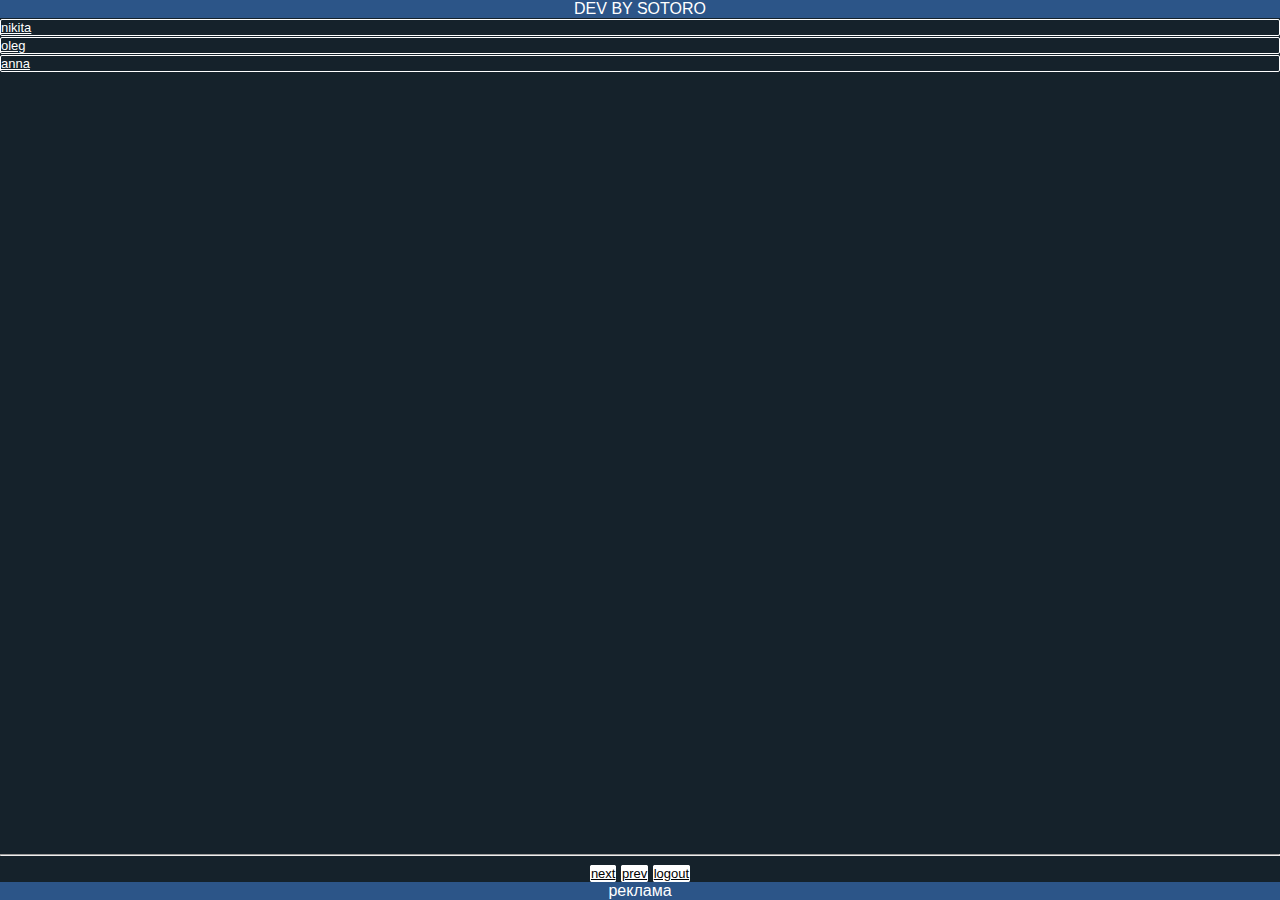
<file: index.html>
<!DOCTYPE html PUBLIC "-//W3C//DTD XHTML 1.1//EN" "http://www.w3.org/TR/xhtml11/DTD/xhtml11.dtd">
<html xmlns="http://www.w3.org/1999/xhtml">

<head>
    <meta name="viewport" content="width=device-width;height=device-height" />
    <title>TELEGA</title>
    <link rel="stylesheet" type="text/css" href="styles.css">
</head>

<body>
    <div class="h">
        <center>DEV BY SOTORO</center>
    </div>
    <div>
        <a class="link" href="./chat.html">nikita</a>
        <a class="link" href="/chat/2">oleg</a>
        <a class="link" href="/chat/3">anna</a>
    </div>
    <div class="f">
        <hr />
            <a class="link" href="/pageNext">next</a> 
            <a class="link" href="/prevPage">prev</a>
            <a class="link" href="/logout">logout</a>
        <div class="adv">реклама</div>
    </div>
   
</body>

</html>
</file>
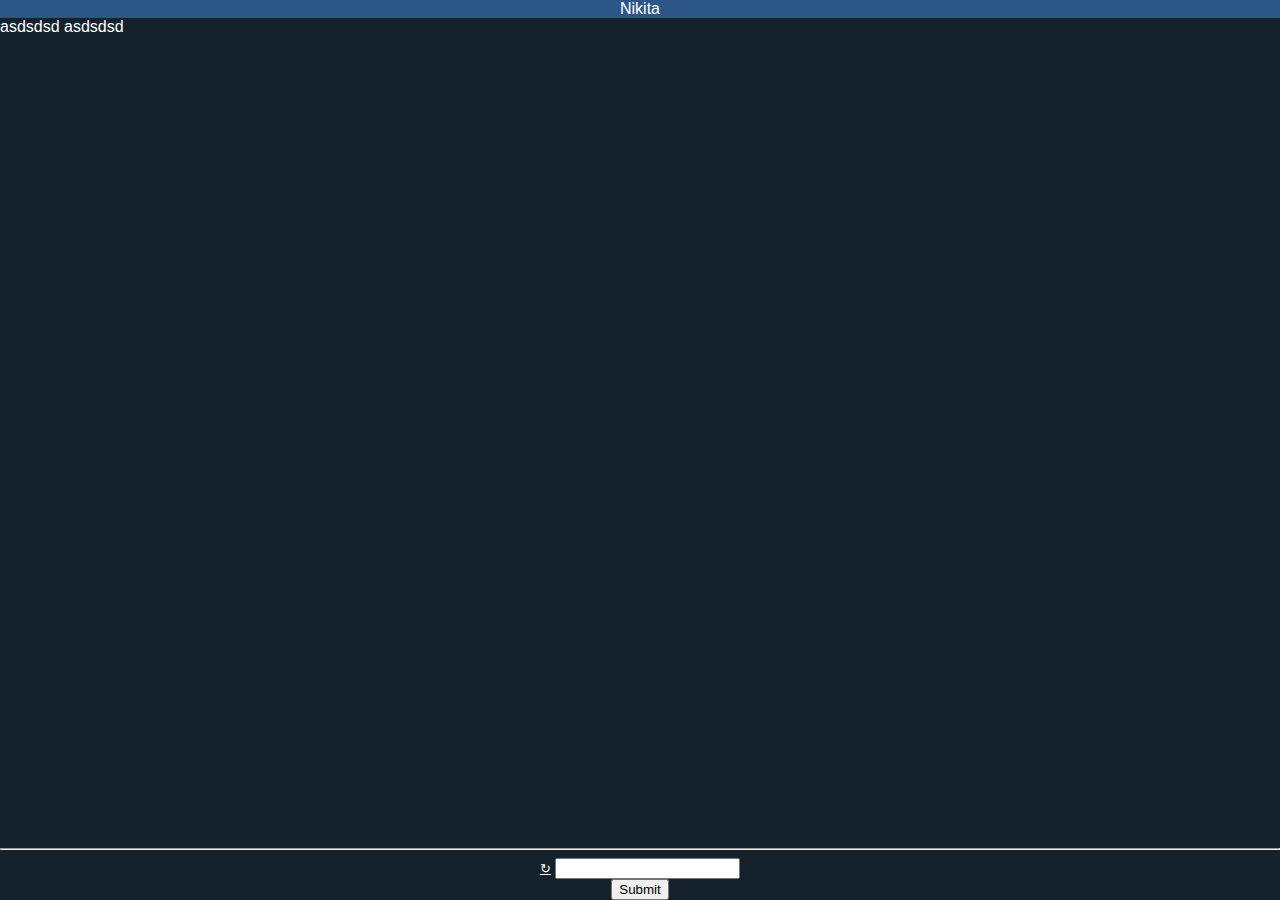
<file: chat.html>
<!DOCTYPE html PUBLIC "-//W3C//DTD XHTML 1.1//EN" "http://www.w3.org/TR/xhtml11/DTD/xhtml11.dtd">
<html xmlns="http://www.w3.org/1999/xhtml">

<head>
    <meta name="viewport" content="width=device-width;height=device-height" />
    <title>TELEGA</title>
    <link rel="stylesheet" type="text/css" href="styles.css">
</head>

<body>
    <div class="h">
        <center>Nikita</center>
    </div>
    <div>
        <left>asdsdsd</left>
        <left>asdsdsd</left>
    </div>
    <form class="f">
        <div>
            <hr/>
            <a class="inline" href="./chat.html">↻</a>
            <input type="text" class="inline" name="message"/>      
        </div>
        <input type="submit">
    </form>
</body>

</html>
</file>
<file: styles.css>
body {
    font: medium Tahoma, Arial;
    margin: 0;
    color: white;
    background-color: #15222b;
}

a {
    display: block;
    font: small Tahoma, Arial;
    color: white;
}

.h {
    background-color: #2C5588;
    /* position: fixed;
    top:0;
    width: 100%; */
}

.f {
    position: absolute;
    text-align: center;
    bottom: 0;
    width: 100%;
}

.f > .link {
    display: inline;
    width: 30%;
    background-color: white;
    color: black;
}

.adv {
    background-color: #2C5588;
    text-align: center;
}

.link {
    border-radius: 2px;
    margin-top: 1px;
    border: solid white 1px;
}

.link:hover {
    background-color: gray;
    border-color: white;
}

.inline {
    display: inline-block;
}
</file>
